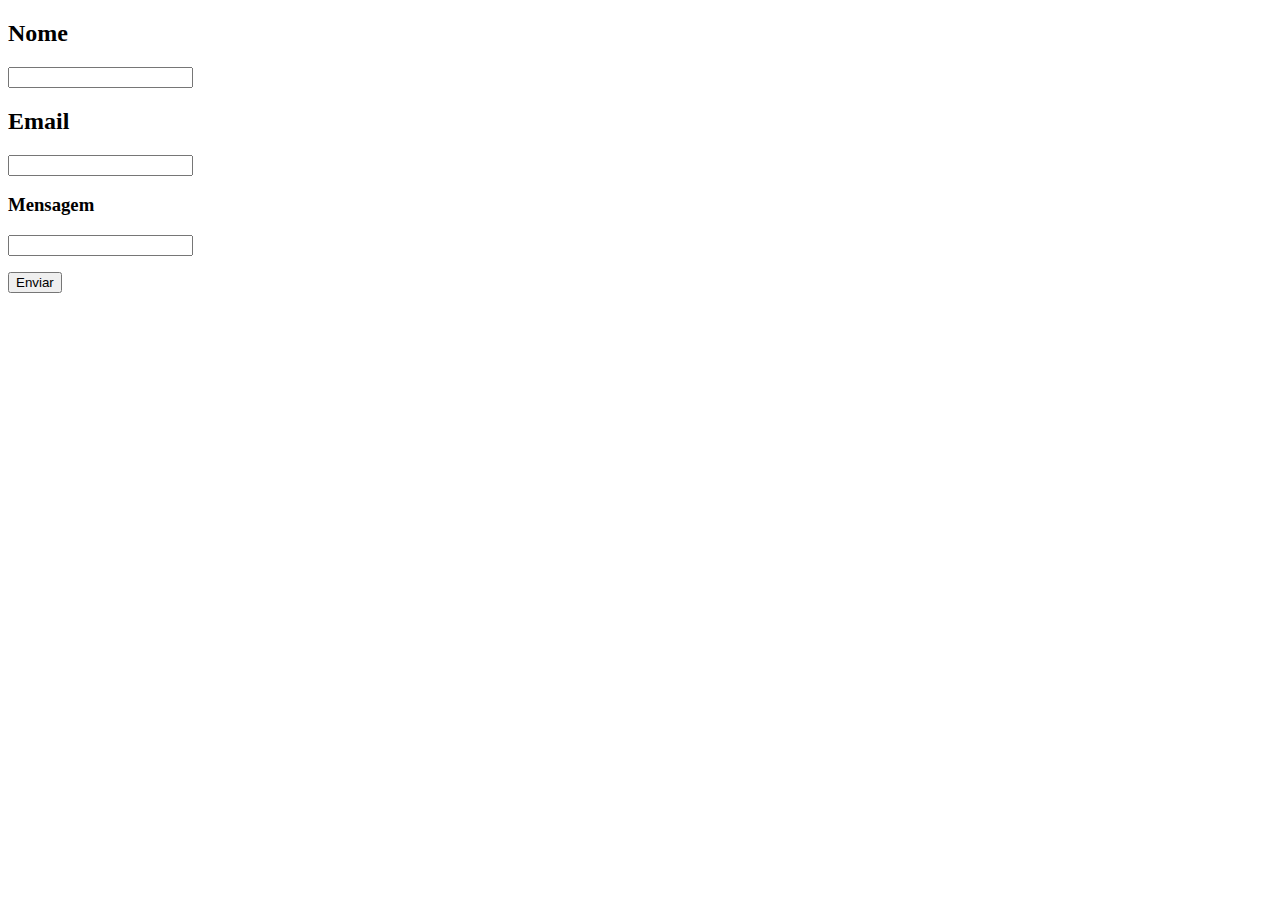
<file: contato.html>
<!DOCTYPE html>
<html lang="pt-br">
<head>
    <meta charset="UTF-8">
    <meta http-equiv="X-UA-Compatible" content="IE=edge">
    <meta name="viewport" content="width=device-width, initial-scale=1.0">
    <title>Document</title>
</head>
<body>
    <h2>Nome</h2><input>
    <h2>Email</h2><input>
    <h3>Mensagem</h3><input>
    <p></p>
    <button>Enviar</button>
</body>
</html>
</file>
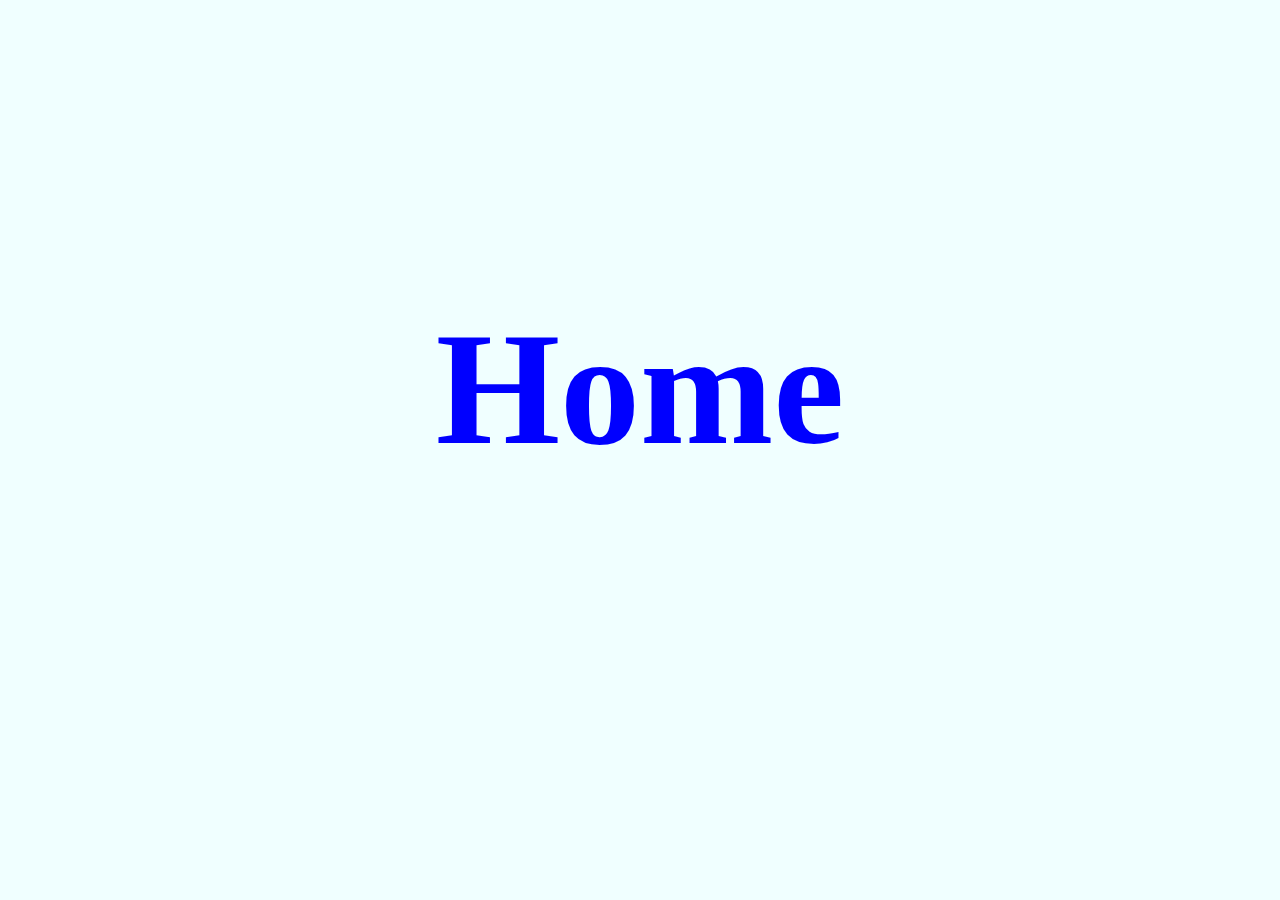
<file: home.html>
<!DOCTYPE html>
<html lang="pt-br">
<head>
    <meta charset="UTF-8">
    <meta http-equiv="X-UA-Compatible" content="IE=edge">
    <meta name="viewport" content="width=device-width, initial-scale=1.0">
    <title>Document</title>
</head>
<body style="background-color: azure; color: blue;">
    <h1 style="
        text-align: center;
        font-size: 10rem;
        padding-top: 15%;
        "
        >Home</h1>
</body>
</html>
</file>
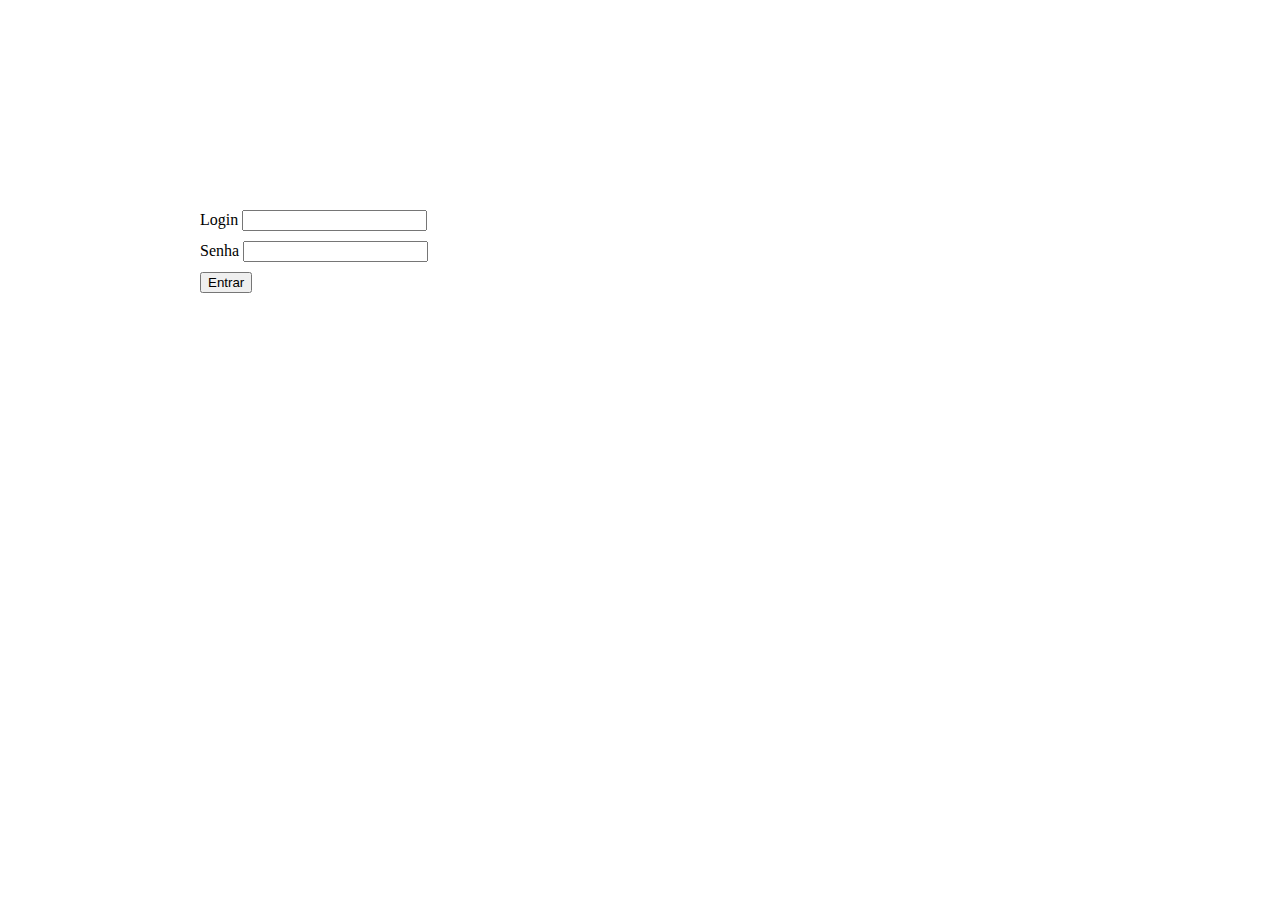
<file: login.html>
<!DOCTYPE html>
<html lang="pt-br">
<head>
    <meta charset="UTF-8">
    <meta http-equiv="X-UA-Compatible" content="IE=edge">
    <meta name="viewport" content="width=device-width, initial-scale=1.0">
    <title>Document</title>
    <link href="https://cdn.jsdelivr.net/npm/bootstrap@5.1.0/dist/css/bootstrap.min.css"
    rel="stylesheet" integrity="sha384-KyZXEAg3QhqLMpG8r+8fhAXLRk2vvoC2f3B09zVXn8CA5QIVfZOJ3BCsw2P0p/We" crossorigin="anonymous">
    <script src="https://cdn.jsdelivr.net/npm/bootstrap@5.1.0/dist/js/bootstrap.bundle.min.js" 
    integrity="sha384-U1DAWAznBHeqEIlVSCgzq+c9gqGAJn5c/t99JyeKa9xxaYpSvHU5awsuZVVFIhvj" crossorigin="anonymous"></script>
</head>
<body style="padding:15%">
    <div>
    <form action="" method="post">
        <div style="padding-top:10px">
            <label for="login" class="col-xs-12">Login</label>
            <input id="login" name="login" type="text">
        </div>
        <div style="padding-top: 10px">
            <label for="senha">Senha</label>
            <input id="senha" name="senha" type="password">
        </div>
        <div style="padding-top:10px">
            <button type="button" class="btn btn-success"> Entrar</button>
        </div>
    </form>
    </div>
</body>
</html>
</file>
